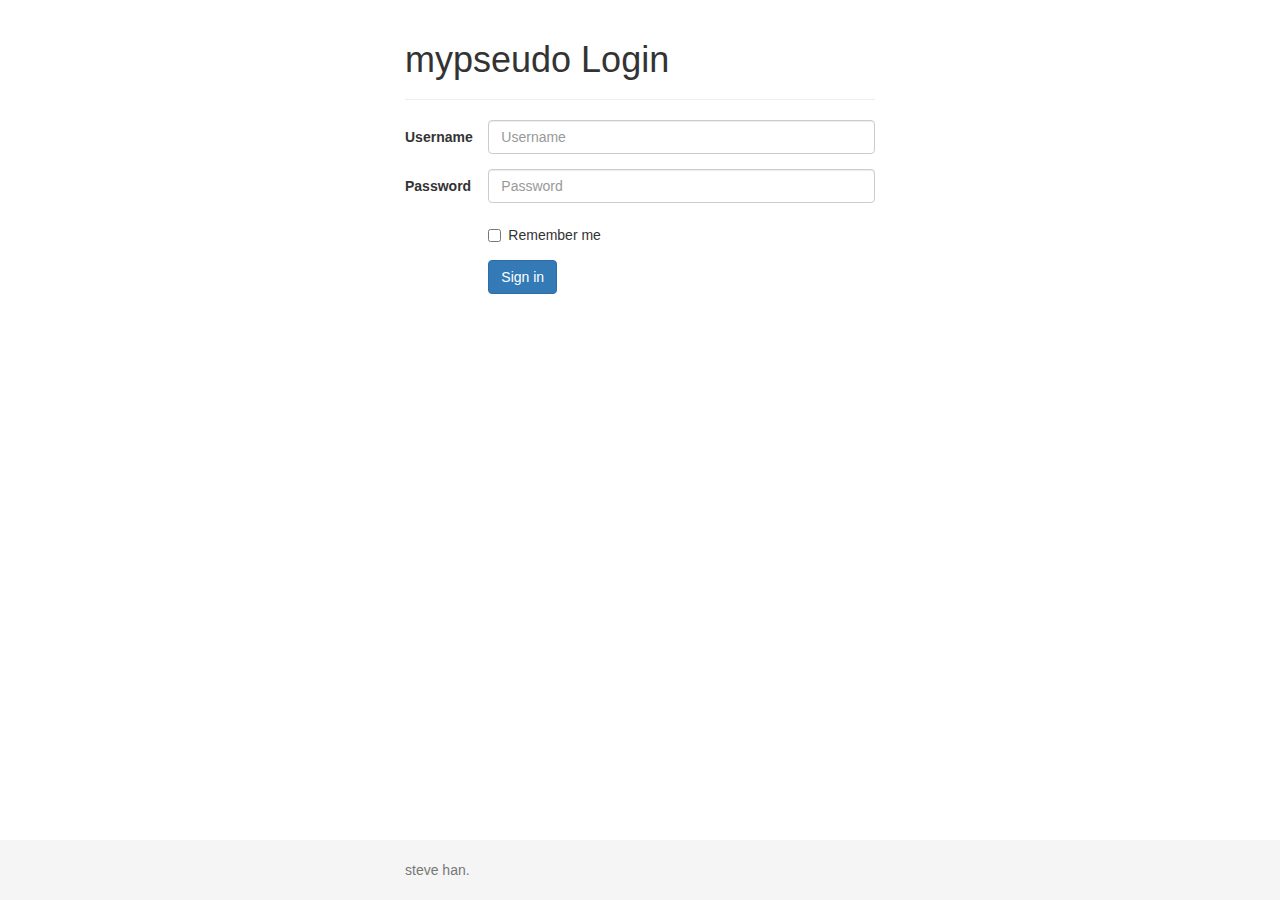
<file: templates/login.html>
<!DOCTYPE html>
<html lang="en">
  <head>
    <meta charset="utf-8">
    <link rel="stylesheet" type="text/css" href="http://cdnjs.cloudflare.com/ajax/libs/twitter-bootstrap/3.0.0-rc2/css/bootstrap.css">
    <link rel="stylesheet" type="text/css" href="/static/css/sticky-footer.css">

    <title>mypseudo Login</title>

  </head>

  <body>

    <div id="wrap">   
      <div class="container" style="width:40%; min-width:300px; max-width:500px">
        <div class="page-header">
          <h1>mypseudo Login</h1>
        </div>

        <form class="form-horizontal" role="form" action="" method="POST">
          <div class="form-group">
            <label for="inputUser1" class="col-lg-2 control-label">Username</label>
            <div class="col-lg-10">
              <input type="username" class="form-control" name="user" placeholder="Username">
            </div>
          </div>
          <div class="form-group">
            <label for="inputPassword1" class="col-lg-2 control-label">Password</label>
            <div class="col-lg-10">
              <input type="password" class="form-control" name="passwd" placeholder="Password">
            </div>
          </div>
          <div class="form-group">
            <div class="col-lg-offset-2 col-lg-10">
              <div class="checkbox">
                <label>
                  <input type="checkbox"> Remember me
                </label>
              </div>
            </div>
          </div>
          <div class="form-group">
            <div class="col-lg-offset-2 col-lg-10">
              <button type="submit" class="btn btn-primary">Sign in</button>
            </div>
          </div>
        </form>
      </div>
    </div>

     <div id="footer">
      <div class="container">
        <p class="text-muted credit">steve han</a>.</p>
      </div>
    </div>

  </body>
</html>
</file>
<file: static/css/sticky-footer.css>
/* Sticky footer styles
-------------------------------------------------- */

html,
body {
  height: 100%;
  /* The html and body elements cannot have any padding or margin. */
}

/* Wrapper for page content to push down footer */
#wrap {
  min-height: 100%;
  height: auto !important;
  height: 100%;
  /* Negative indent footer by its height */
  margin: 0 auto -60px;
  /* Pad bottom by footer height */
  padding: 0 0 60px;
}

/* Set the fixed height of the footer here */
#footer {
  height: 60px;
  background-color: #f5f5f5;
}

/*.container .credit {*/
.container {
  width:40%;
  min-width:300px;
  max-width:500px
}

.container .credit {
  margin: 20px 0;
}
</file>
